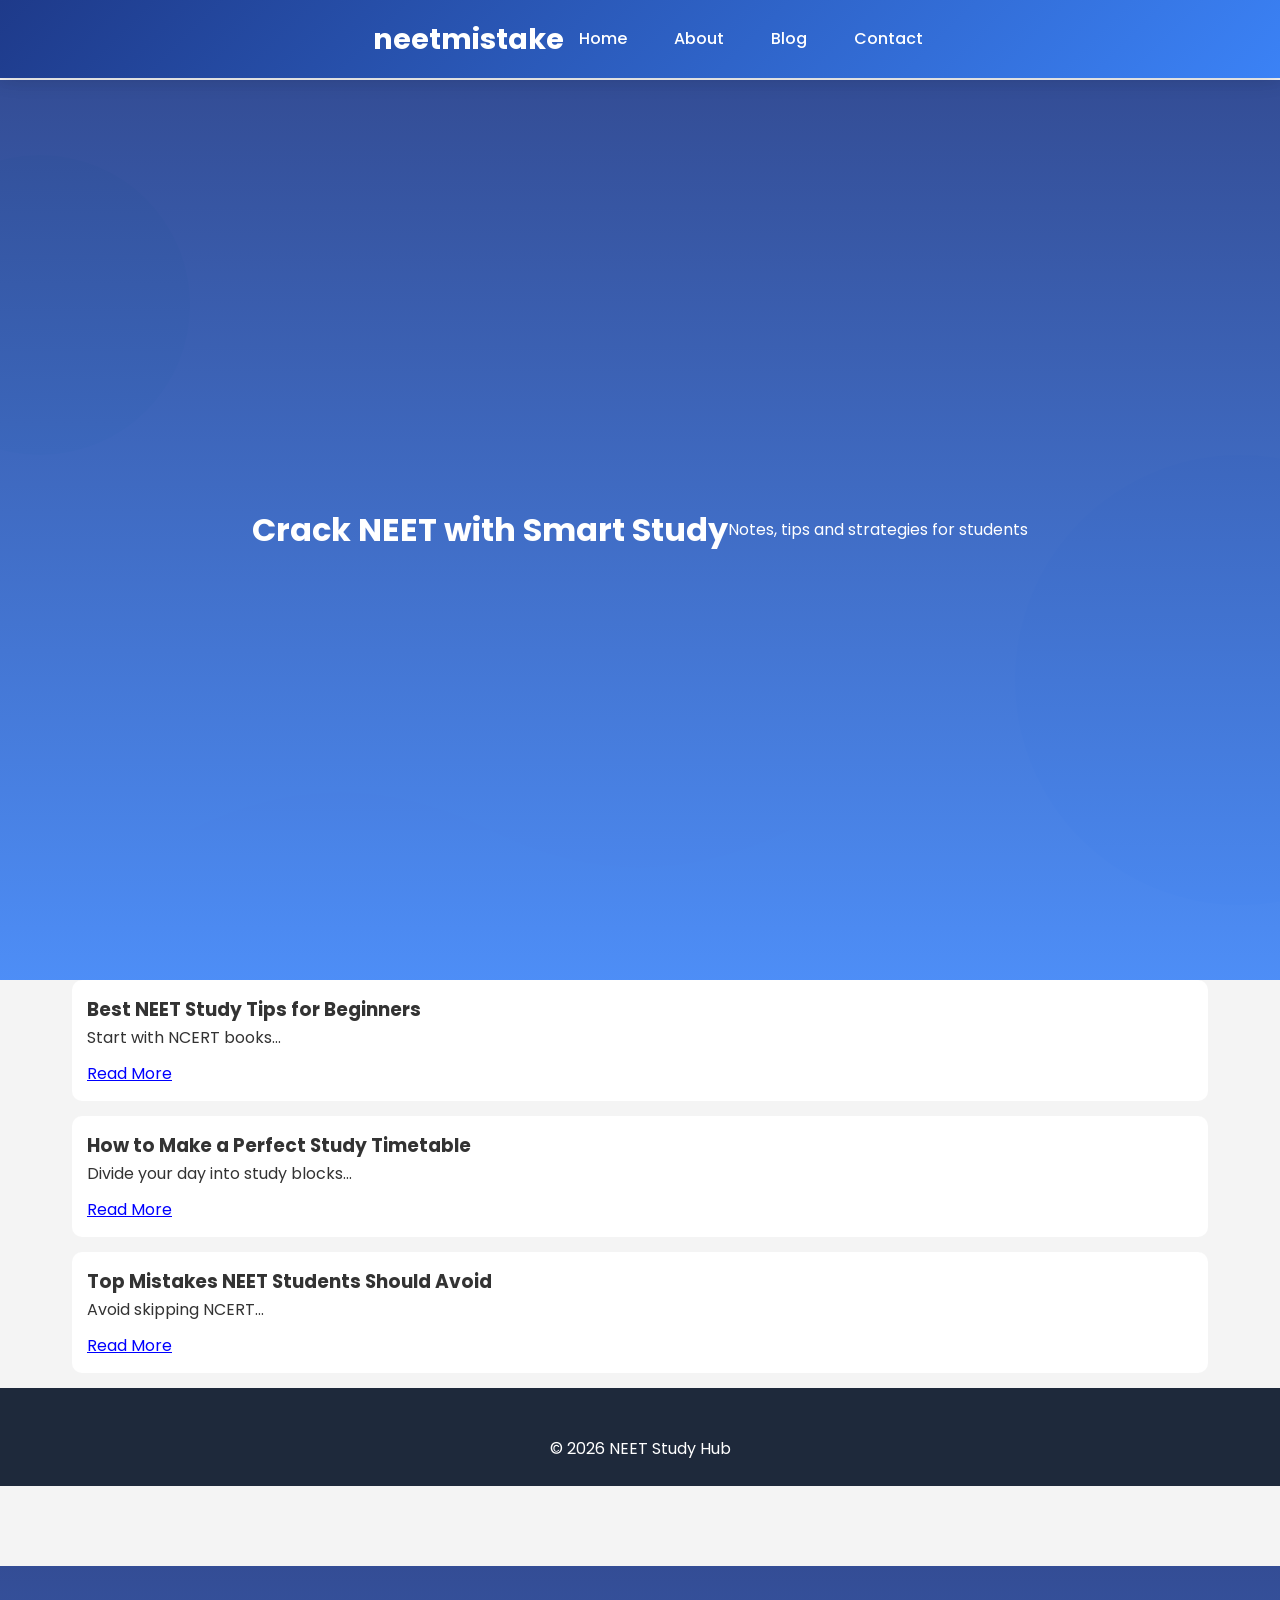
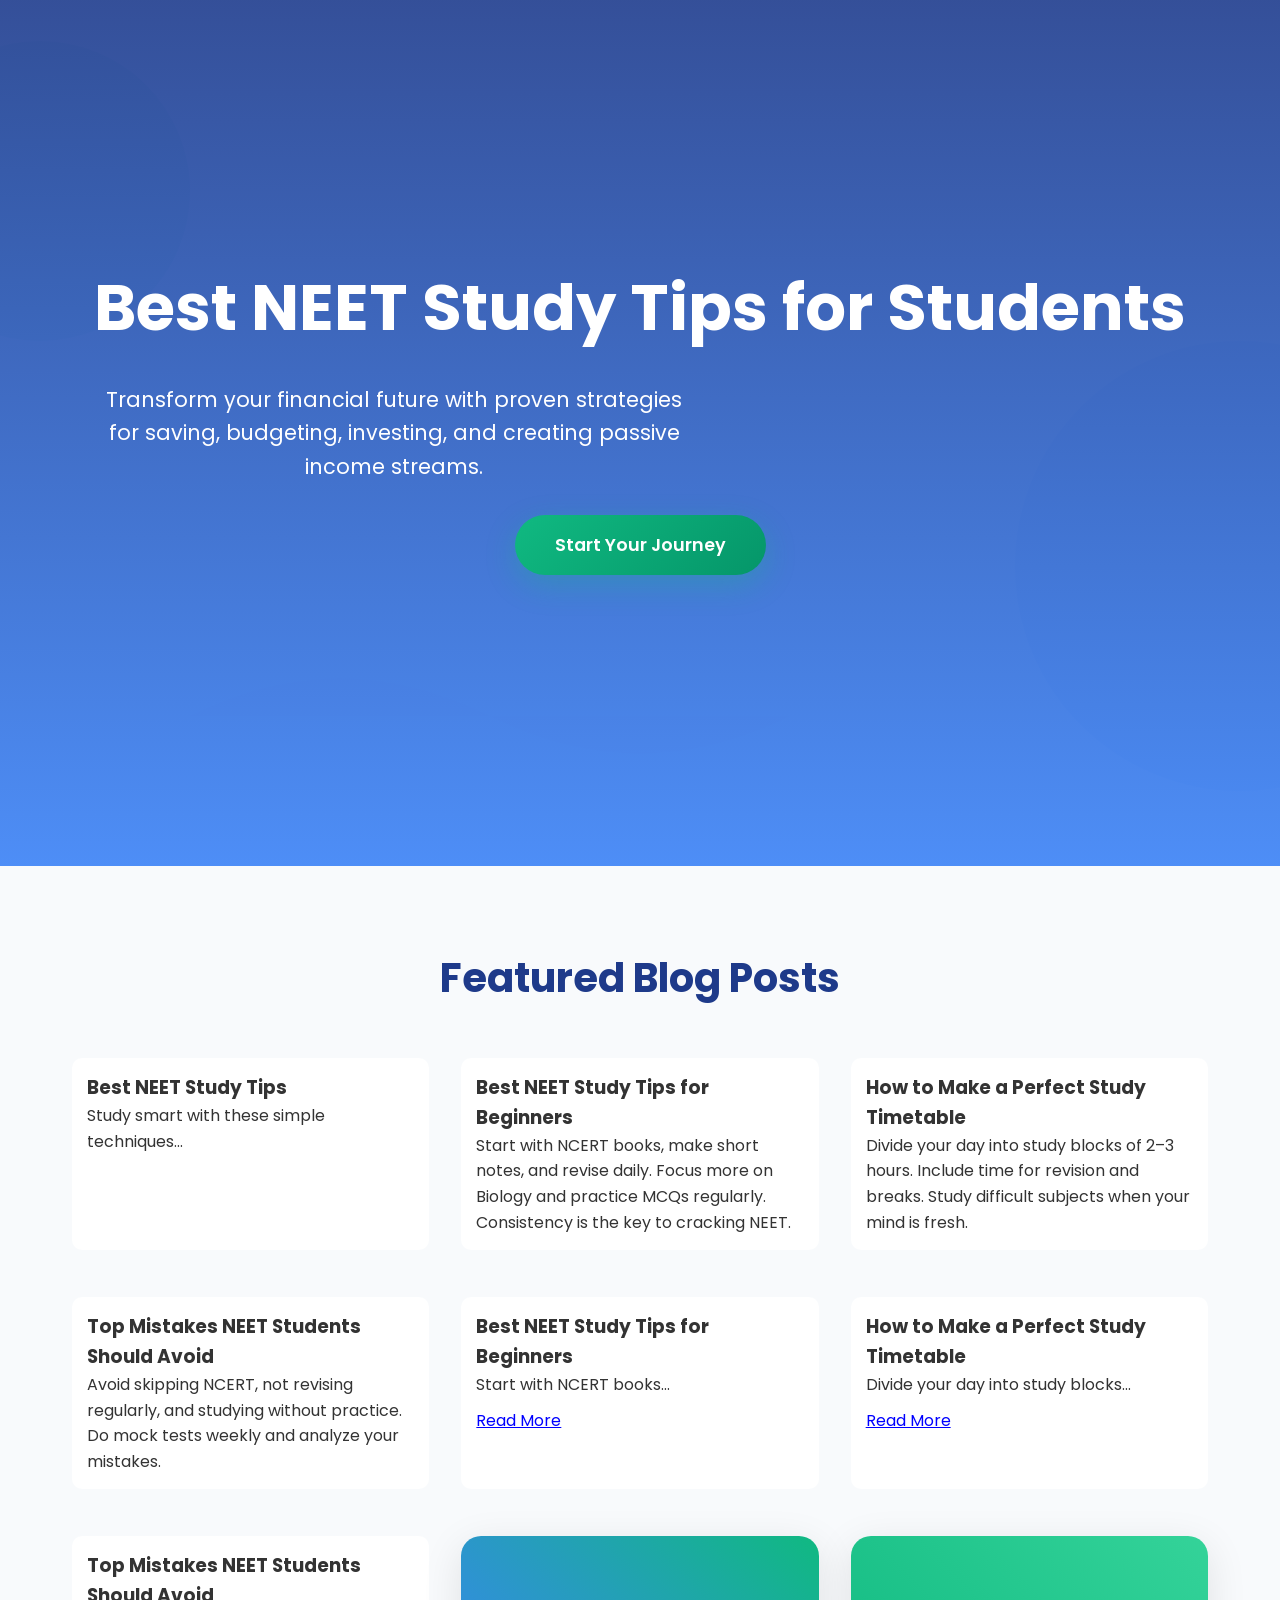
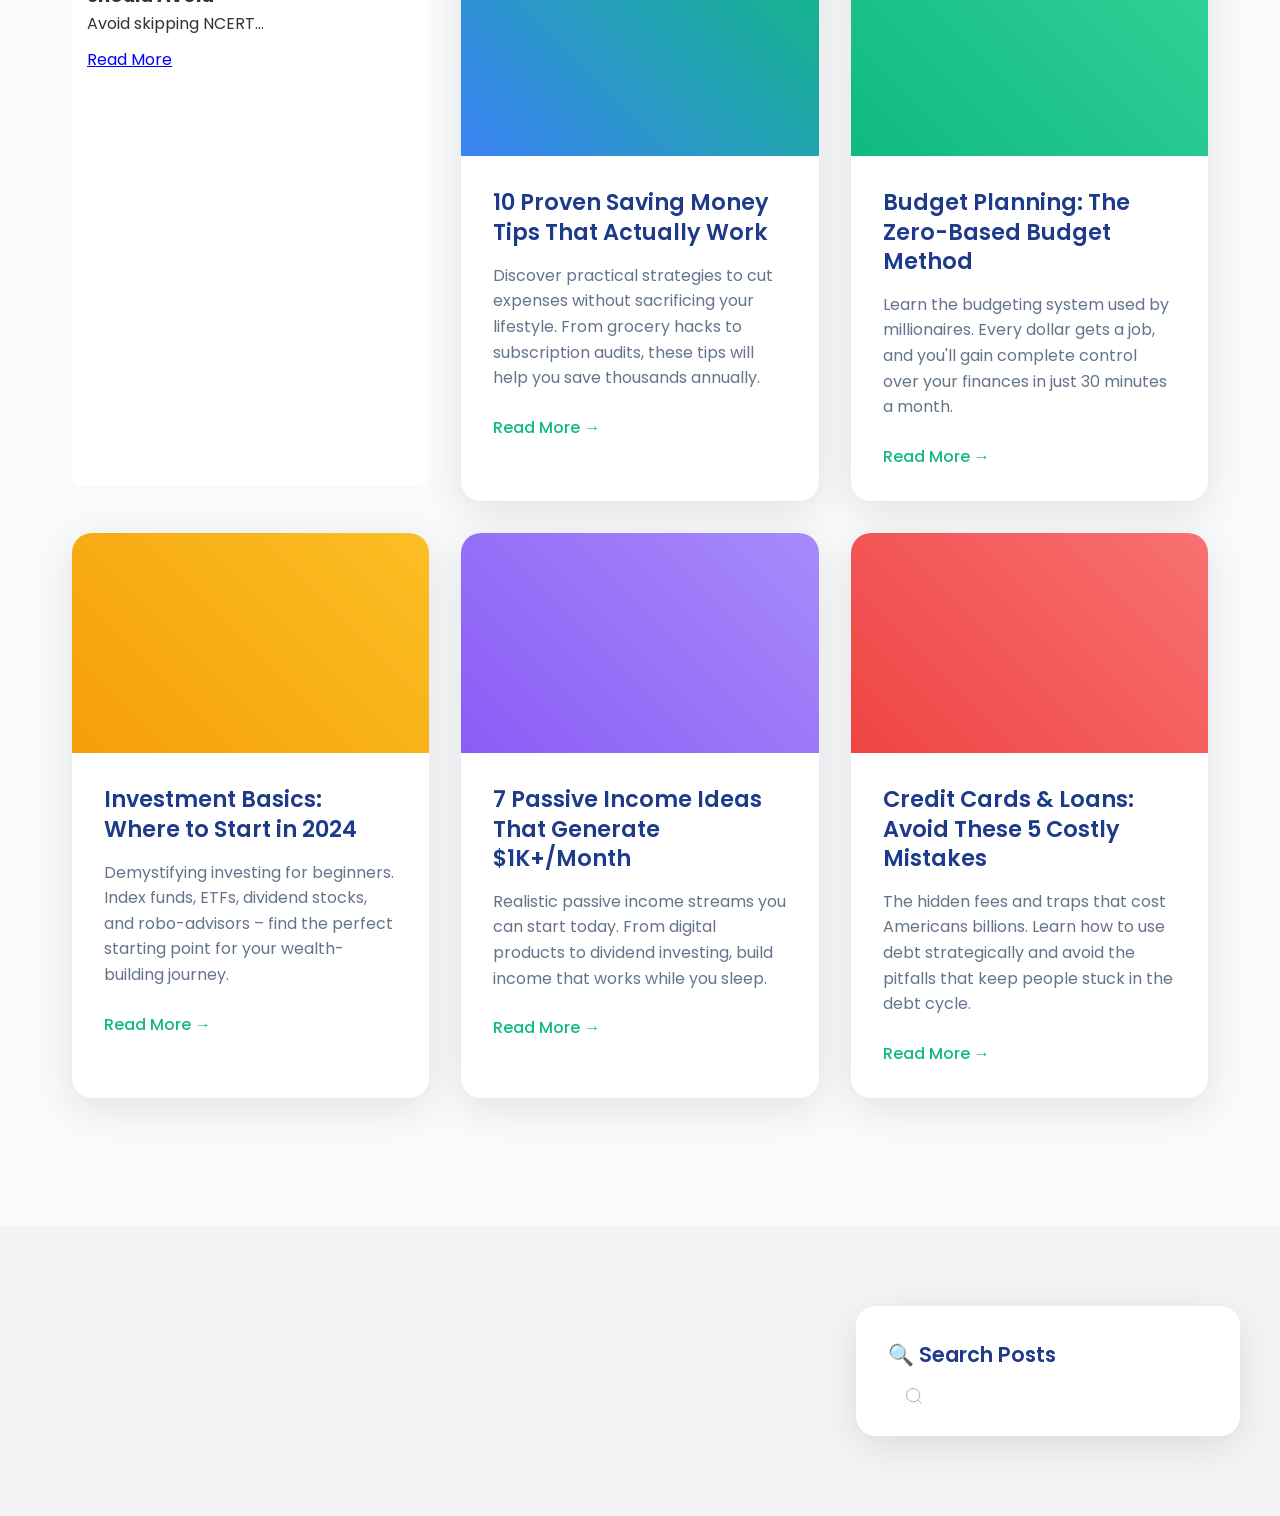
<file: index.html>
<!DOCTYPE html>
<html lang="en">
<head>
    <meta charset="UTF-8">
    <meta name="viewport" content="width=device-width, initial-scale=1.0">
    <meta name="description" content="Master your money and build wealth with expert personal finance tips, budgeting advice, investment strategies, and more.">
    <meta name="keywords" content="personal finance, budgeting, investing, saving money, wealth building">
    <!DOCTYPE html>
<html>
<head>
  <title>NEET Study Hub</title>
  <link rel="stylesheet" href="style.css">
</head>

<body>

<!-- 🔷 Navbar -->
<div class="navbar">
  <h2>NEET Study Hub</h2>
  <div>
    <a href="index.html">Home</a>
    <a href="#">About</a>
    <a href="#">Contact</a>
  </div>
</div>

<!-- 🔷 Hero Section -->
<div class="hero">
  <h1>Crack NEET with Smart Study</h1>
  <p>Notes, tips and strategies for students</p>
</div>

<!-- 🔷 Blog Section -->
<div class="container">

  <div class="post">
    <h3>Best NEET Study Tips for Beginners</h3>
    <p>Start with NCERT books...</p>
    <a href="post1.html">Read More</a>
  </div>

  <div class="post">
    <h3>How to Make a Perfect Study Timetable</h3>
    <p>Divide your day into study blocks...</p>
    <a href="post2.html">Read More</a>
  </div>

  <div class="post">
    <h3>Top Mistakes NEET Students Should Avoid</h3>
    <p>Avoid skipping NCERT...</p>
    <a href="post3.html">Read More</a>
  </div>

</div>

<!-- 🔷 Footer -->
<div class="footer">
  <p>© 2026 NEET Study Hub</p>
</div>

</body>
</html>
    
    <!-- Google Fonts -->
    <link href="https://fonts.googleapis.com/css2?family=Poppins:wght@300;400;500;600;700&display=swap" rel="stylesheet">
    
    <style>
        * {
            margin: 0;
            padding: 0;
            box-sizing: border-box;
        }

        body {
            font-family: 'Poppins', sans-serif;
            line-height: 1.6;
            color: #333;
            overflow-x: hidden;
        }

        /* Navigation */
        .navbar {
            background: linear-gradient(135deg, #1e3a8a 0%, #3b82f6 100%);
            padding: 1rem 0;
            position: fixed;
            width: 100%;
            top: 0;
            z-index: 1000;
            box-shadow: 0 2px 20px rgba(0,0,0,0.1);
            transition: all 0.3s ease;
        }

        .nav-container {
            max-width: 1200px;
            margin: 0 auto;
            display: flex;
            justify-content: space-between;
            align-items: center;
            padding: 0 2rem;
        }

        .logo {
            font-size: 1.8rem;
            font-weight: 700;
            color: white;
            text-decoration: none;
        }

        .nav-menu {
            display: flex;
            list-style: none;
            gap: 2rem;
        }

        .nav-link {
            color: white;
            text-decoration: none;
            font-weight: 500;
            transition: all 0.3s ease;
            position: relative;
        }

        .nav-link:hover {
            color: #10b981;
            transform: translateY(-2px);
        }

        .hamburger {
            display: none;
            flex-direction: column;
            cursor: pointer;
        }

        .hamburger span {
            width: 25px;
            height: 3px;
            background: white;
            margin: 3px 0;
            transition: 0.3s;
        }

        /* Hero Section */
        .hero {
            background: linear-gradient(rgba(30,58,138,0.9), rgba(59,130,246,0.9)), 
                        url('data:image/svg+xml,<svg xmlns="http://www.w3.org/2000/svg" viewBox="0 0 1200 600"><rect fill="%23f8fafc" width="1200" height="600"/><circle fill="%2310b981" opacity="0.1" cx="200" cy="150" r="100"/><circle fill="%233b82f6" opacity="0.1" cx="1000" cy="400" r="150"/><path fill="%23f59e" opacity="0.05" d="M300 500Q400 450 500 500T700 500"/></svg>');
            background-size: cover;
            background-position: center;
            height: 100vh;
            display: flex;
            align-items: center;
            justify-content: center;
            text-align: center;
            color: white;
            padding: 0 2rem;
            margin-top: 80px;
        }

        .hero-content h1 {
            font-size: clamp(2.5rem, 5vw, 4rem);
            font-weight: 700;
            margin-bottom: 1.5rem;
            animation: fadeInUp 1s ease;
        }

        .hero-content p {
            font-size: 1.3rem;
            margin-bottom: 2rem;
            max-width: 600px;
            animation: fadeInUp 1s ease 0.2s both;
        }

        .cta-button {
            display: inline-block;
            background: linear-gradient(135deg, #10b981, #059669);
            color: white;
            padding: 1rem 2.5rem;
            border-radius: 50px;
            text-decoration: none;
            font-weight: 600;
            font-size: 1.1rem;
            transition: all 0.3s ease;
            box-shadow: 0 10px 30px rgba(16,185,129,0.3);
            animation: fadeInUp 1s ease 0.4s both;
        }

        .cta-button:hover {
            transform: translateY(-5px);
            box-shadow: 0 20px 40px rgba(16,185,129,0.4);
        }

        /* Container */
        .container {
            max-width: 1200px;
            margin: 0 auto;
            padding: 0 2rem;
        }

        /* Featured Section */
        .featured {
            padding: 5rem 0;
            background: #f8fafc;
        }

        .section-title {
            text-align: center;
            font-size: 2.5rem;
            font-weight: 700;
            color: #1e3a8a;
            margin-bottom: 3rem;
        }

        .posts-grid {
            display: grid;
            grid-template-columns: repeat(auto-fit, minmax(350px, 1fr));
            gap: 2rem;
            margin-bottom: 3rem;
        }

        .post-card {
            background: white;
            border-radius: 20px;
            overflow: hidden;
            box-shadow: 0 10px 40px rgba(0,0,0,0.1);
            transition: all 0.4s ease;
            cursor: pointer;
        }

        .post-card:hover {
            transform: translateY(-10px);
            box-shadow: 0 25px 60px rgba(0,0,0,0.15);
        }

        .post-image {
            height: 220px;
            background: linear-gradient(45deg, #3b82f6, #10b981);
            position: relative;
            overflow: hidden;
        }

        .post-image::before {
            content: '';
            position: absolute;
            top: 0;
            left: -100%;
            width: 100%;
            height: 100%;
            background: linear-gradient(90deg, transparent, rgba(255,255,255,0.3), transparent);
            transition: 0.6s;
        }

        .post-card:hover .post-image::before {
            left: 100%;
        }

        .post-content {
            padding: 2rem;
        }

        .post-title {
            font-size: 1.4rem;
            font-weight: 600;
            color: #1e3a8a;
            margin-bottom: 1rem;
            line-height: 1.3;
        }

        .post-excerpt {
            color: #64748b;
            margin-bottom: 1.5rem;
            line-height: 1.6;
        }

        .read-more {
            color: #10b981;
            text-decoration: none;
            font-weight: 500;
            display: inline-flex;
            align-items: center;
            gap: 0.5rem;
            transition: all 0.3s ease;
        }

        .read-more:hover {
            color: #059669;
        }

        /* Main Content */
        .main-content {
            display: grid;
            grid-template-columns: 2fr 1fr;
            gap: 3rem;
            padding: 5rem 0;
            max-width: 1200px;
            margin: 0 auto;
        }

        /* Sidebar */
        .sidebar {
            background: white;
            padding: 2rem;
            border-radius: 20px;
            box-shadow: 0 10px 40px rgba(0,0,0,0.1);
            height: fit-content;
            position: sticky;
            top: 120px;
        }

        .sidebar h3 {
            color: #1e3a8a;
            margin-bottom: 1.5rem;
            font-size: 1.3rem;
            font-weight: 600;
        }

        .search-form {
            position: relative;
            margin-bottom: 2rem;
        }

        .search-input {
            width: 100%;
            padding: 1rem 1rem 1rem 3rem;
            border: 2px solid #e2e8f0;
            border-radius: 12px;
            font-size: 1rem;
            transition: all 0.3s ease;
        }

        .search-input:focus {
            outline: none;
            border-color: #10b981;
            box-shadow: 0 0 0 3px rgba(16,185,129,0.1);
        }

        .search-icon {
            position: absolute;
            left: 1rem;
            top: 50%;
            transform: translateY(-50%);
            color: #94a3b8;
        }

        .categories {
            list-style: none;
        }

        .category-item {
            padding: 0.8rem 0;
            border-bottom: 1px solid #f1f5f9;
            transition: all 0.3s ease;
        }

        .category-item:last-child {
            border-bottom: none;
        }

        .category-link {
            color: #475569;
            text-decoration: none;
            font-weight: 500;
            display: block;
        }

        .category-link:hover {
            color: #10b981;
            padding-left: 1rem;
        }

        /* Newsletter */
        .newsletter {
            background: linear-gradient(135deg, #1e3a8a, #3b82f6);
            padding: 2.5rem;
            border-radius: 20px;
            text-align: center;
            color: white;
            margin-top: 2rem;
        }

        .newsletter h3 {
            margin-bottom: 1rem;
            font-size: 1.3rem;
        }

        .newsletter p {
            margin-bottom: 1.5rem;
            opacity: 0.9;
        }

        .newsletter-form {
            display: flex;
            gap: 0.5rem;
            max-width: 300px;
            margin: 0 auto;
        }

        .newsletter-input {
            flex: 1;
            padding: 0.9rem 1rem;
            border: none;
            border-radius: 8px;
            font-size: 1rem;
        }

        .newsletter-button {
            background: #10b981;
            color: white;
            border: none;
            padding: 0.9rem 1.5rem;
            border-radius: 8px;
            font-weight: 600;
            cursor: pointer;
            transition: all 0.3s ease;
        }

        .newsletter-button:hover {
            background: #059669;
            transform: translateY(-2px);
        }

        /* Footer */
        .footer {
            background: #1e293b;
            color: white;
            padding: 3rem 0 1.5rem;
            text-align: center;
        }

        .footer-content {
            max-width: 1200px;
            margin: 0 auto;
            padding: 0 2rem;
        }

        .social-links {
            display: flex;
            justify-content: center;
            gap: 1.5rem;
            margin-bottom: 2rem;
        }

        .social-link {
            width: 50px;
            height: 50px;
            background: #334155;
            border-radius: 50%;
            display: flex;
            align-items: center;
            justify-content: center;
            color: white;
            text-decoration: none;
            transition: all 0.3s ease;
            font-size: 1.2rem;
        }

        .social-link:hover {
            background: #10b981;
            transform: translateY(-5px);
        }

        /* Animations */
        @keyframes fadeInUp {
            from {
                opacity: 0;
                transform: translateY(30px);
            }
            to {
                opacity: 1;
                transform: translateY(0);
            }
        }

        /* Responsive Design */
        @media (max-width: 768px) {
            .hamburger {
                display: flex;
            }

            .nav-menu {
                position: fixed;
                left: -100%;
                top: 70px;
                flex-direction: column;
                background-color: #1e3a8a;
                width: 100%;
                text-align: center;
                transition: 0.3s;
                padding: 2rem 0;
            }

            .nav-menu.active {
                left: 0;
            }

            .main-content {
                grid-template-columns: 1fr;
                gap: 2rem;
                padding: 2rem 0;
            }

            .newsletter-form {
                flex-direction: column;
            }

            .posts-grid {
                grid-template-columns: 1fr;
                gap: 1.5rem;
            }
        }

        @media (max-width: 480px) {
            .container {
                padding: 0 1rem;
            }

            .nav-container {
                padding: 0 1rem;
            }
        }
    </style>
</head>
<body>
    <!-- Navigation -->
    <nav class="navbar">
        <div class="nav-container">
            <a href="#" class="logo">neetmistake</a>
            <ul class="nav-menu">
                <li><a href="#home" class="nav-link">Home</a></li>
                <li><a href="#about" class="nav-link">About</a></li>
                <li><a href="#blog" class="nav-link">Blog</a></li>
                <li><a href="#contact" class="nav-link">Contact</a></li>
            </ul>
            <div class="hamburger">
                <span></span>
                <span></span>
                <span></span>
            </div>
        </div>
    </nav>

    <!-- Hero Section -->
    <section id="home" class="hero">
        <div class="hero-content">
            <h1>Best NEET Study Tips for Students</h1>
            <p>Transform your financial future with proven strategies for saving, budgeting, investing, and creating passive income streams.</p>
            <a href="#blog" class="cta-button">Start Your Journey</a>
        </div>
    </section>

    <!-- Featured Posts -->
    <section id="blog" class="featured">
        <div class="container">
            <h2 class="section-title">Featured Blog Posts</h2>
            <div class="posts-grid"><div class="post">
  <h3>Best NEET Study Tips</h3>
  <p>Study smart with these simple techniques...</p>
</div><div class="post">
  <h3>Best NEET Study Tips for Beginners</h3>
  <p>
    Start with NCERT books, make short notes, and revise daily. Focus more on Biology and practice MCQs regularly. Consistency is the key to cracking NEET.
  </p>
</div>

<div class="post">
  <h3>How to Make a Perfect Study Timetable</h3>
  <p>
    Divide your day into study blocks of 2–3 hours. Include time for revision and breaks. Study difficult subjects when your mind is fresh.
  </p>
</div>

<div class="post">
  <h3>Top Mistakes NEET Students Should Avoid</h3>
  <p>
    Avoid skipping NCERT, not revising regularly, and studying without practice. Do mock tests weekly and analyze your mistakes.
  </p>
</div><div class="post">
  <h3>Best NEET Study Tips for Beginners</h3>
  <p>Start with NCERT books...</p>
  <a href="post1.html">Read More</a>
</div>

<div class="post">
  <h3>How to Make a Perfect Study Timetable</h3>
  <p>Divide your day into study blocks...</p>
  <a href="post2.html">Read More</a>
</div>

<div class="post">
  <h3>Top Mistakes NEET Students Should Avoid</h3>
  <p>Avoid skipping NCERT...</p>
  <a href="post3.html">Read More</a>
</div>
                <article class="post-card">
                    <div class="post-image"></div>
                    <div class="post-content">
                        <h3 class="post-title">10 Proven Saving Money Tips That Actually Work</h3>
                        <p class="post-excerpt">Discover practical strategies to cut expenses without sacrificing your lifestyle. From grocery hacks to subscription audits, these tips will help you save thousands annually.</p>
                        <a href="#" class="read-more">Read More →</a>
                    </div>
                </article>

                <article class="post-card">
                    <div class="post-image" style="background: linear-gradient(45deg, #10b981, #34d399);"></div>
                    <div class="post-content">
                        <h3 class="post-title">Budget Planning: The Zero-Based Budget Method</h3>
                        <p class="post-excerpt">Learn the budgeting system used by millionaires. Every dollar gets a job, and you'll gain complete control over your finances in just 30 minutes a month.</p>
                        <a href="#" class="read-more">Read More →</a>
                    </div>
                </article>

                <article class="post-card">
                    <div class="post-image" style="background: linear-gradient(45deg, #f59e0b, #fbbf24);"></div>
                    <div class="post-content">
                        <h3 class="post-title">Investment Basics: Where to Start in 2024</h3>
                        <p class="post-excerpt">Demystifying investing for beginners. Index funds, ETFs, dividend stocks, and robo-advisors – find the perfect starting point for your wealth-building journey.</p>
                        <a href="#" class="read-more">Read More →</a>
                    </div>
                </article>

                <article class="post-card">
                    <div class="post-image" style="background: linear-gradient(45deg, #8b5cf6, #a78bfa);"></div>
                    <div class="post-content">
                        <h3 class="post-title">7 Passive Income Ideas That Generate $1K+/Month</h3>
                        <p class="post-excerpt">Realistic passive income streams you can start today. From digital products to dividend investing, build income that works while you sleep.</p>
                        <a href="#" class="read-more">Read More →</a>
                    </div>
                </article>

                <article class="post-card">
                    <div class="post-image" style="background: linear-gradient(45deg, #ef4444, #f87171);"></div>
                    <div class="post-content">
                        <h3 class="post-title">Credit Cards & Loans: Avoid These 5 Costly Mistakes</h3>
                        <p class="post-excerpt">The hidden fees and traps that cost Americans billions. Learn how to use debt strategically and avoid the pitfalls that keep people stuck in the debt cycle.</p>
                        <a href="#" class="read-more">Read More →</a>
                    </div>
                </article>
            </div>
        </div>
    </section>

    <!-- Main Content with Sidebar -->
    <section class="main-content container">
        <div class="content">
            <!-- More content can go here -->
        </div>
        <aside class="sidebar">
            <div class="search-section">
                <h3>🔍 Search Posts</h3>
                <form class="search-form">
                    <svg class="search-icon" fill="none" stroke="currentColor" viewBox="0 0 24 24" width="20" height="20">
                        <circle cx="11" cy="11" r="8"></circle>
                        <path d="m21 21-4.35-4.35"></path>
                    </
</file>
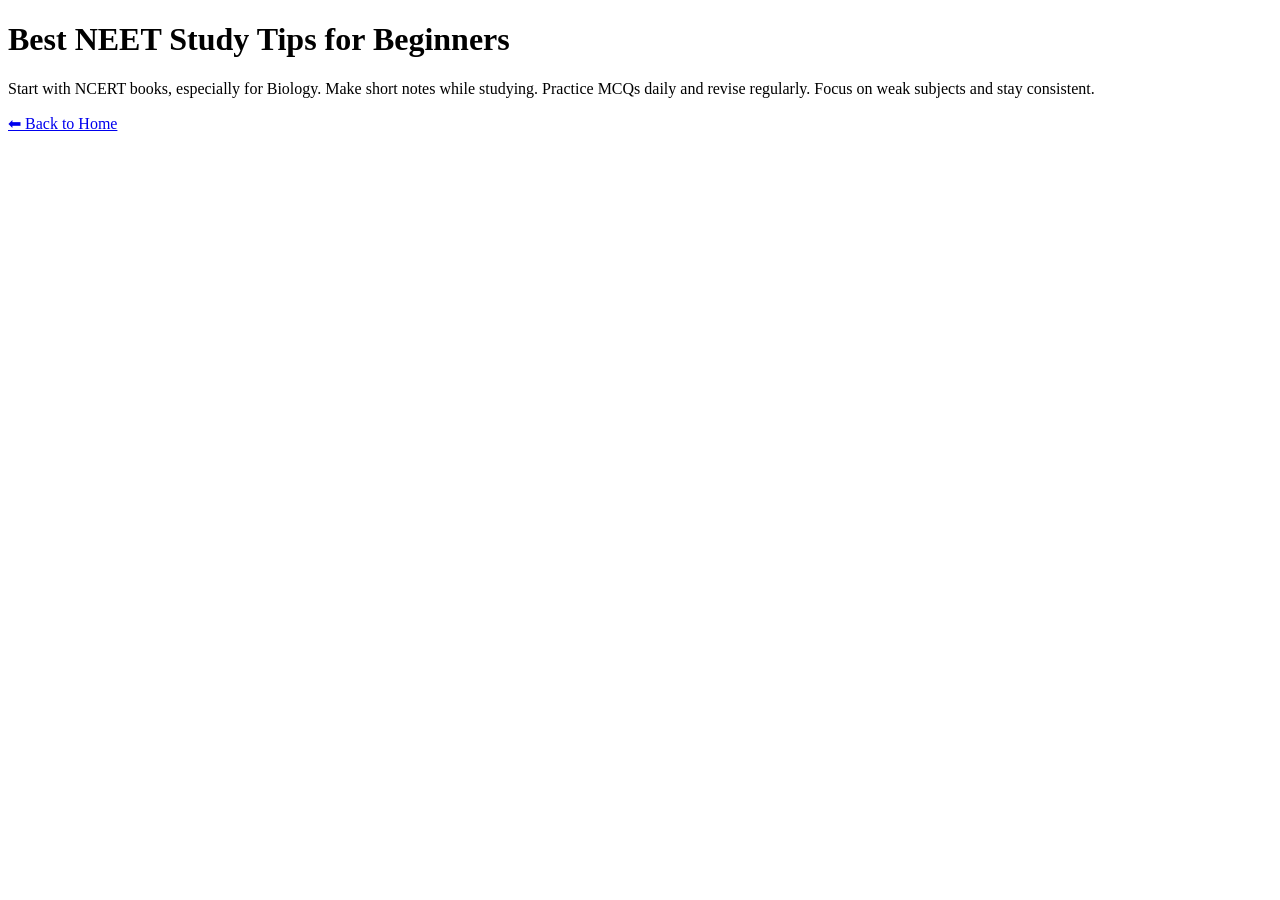
<file: post1.html>
<!DOCTYPE html>
<html>
<head>
  <title>Best NEET Study Tips</title>
</head>
<body>

<h1>Best NEET Study Tips for Beginners</h1>

<p>
Start with NCERT books, especially for Biology. Make short notes while studying.
Practice MCQs daily and revise regularly. Focus on weak subjects and stay consistent.
</p>

<a href="index.html">⬅ Back to Home</a>

</body>
</html>
</file>
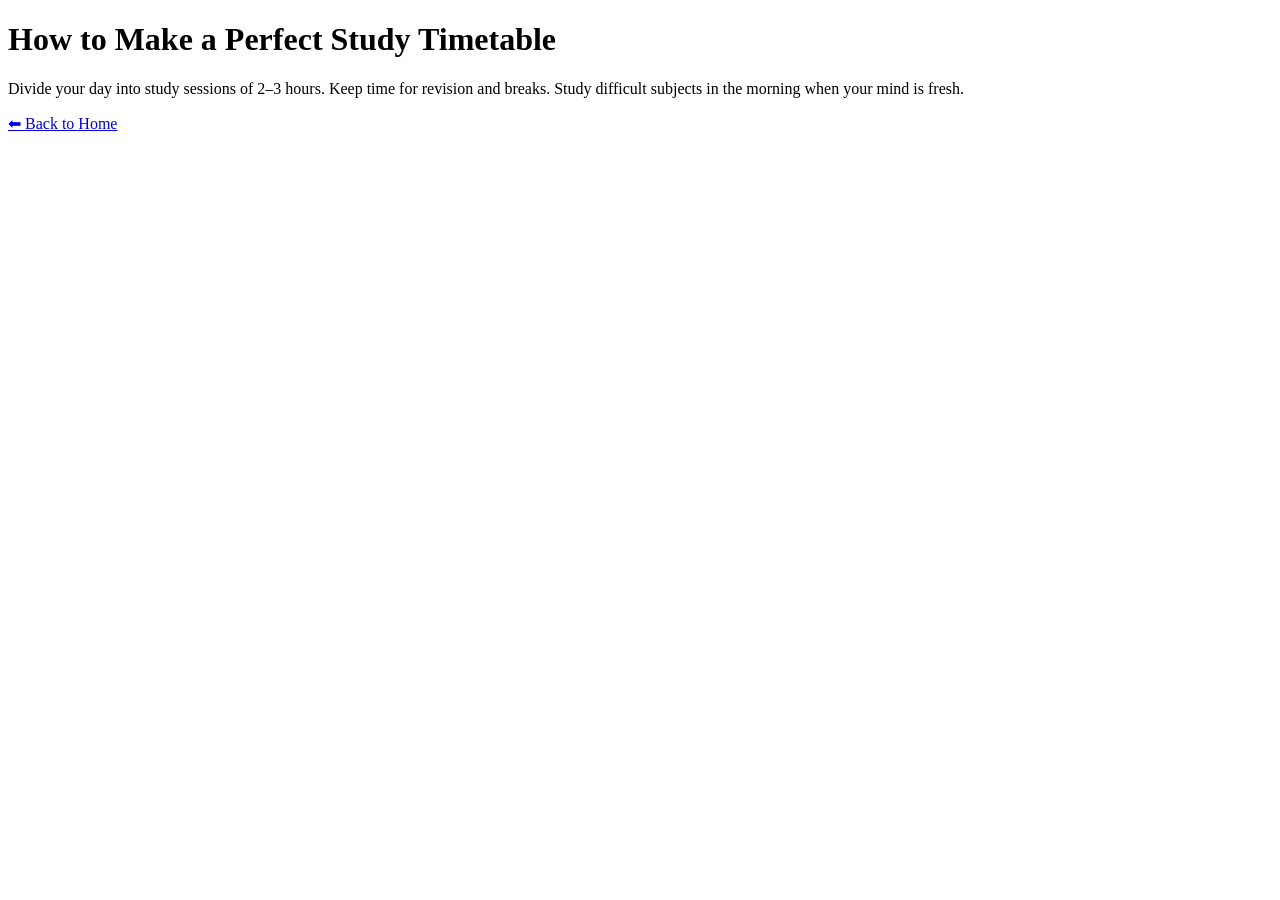
<file: post2.html>
<!DOCTYPE html>
<html>
<head>
  <title>Study Timetable</title>
</head>
<body>

<h1>How to Make a Perfect Study Timetable</h1>

<p>
Divide your day into study sessions of 2–3 hours. Keep time for revision and breaks.
Study difficult subjects in the morning when your mind is fresh.
</p>

<a href="index.html">⬅ Back to Home</a>

</body>
</html>
</file>
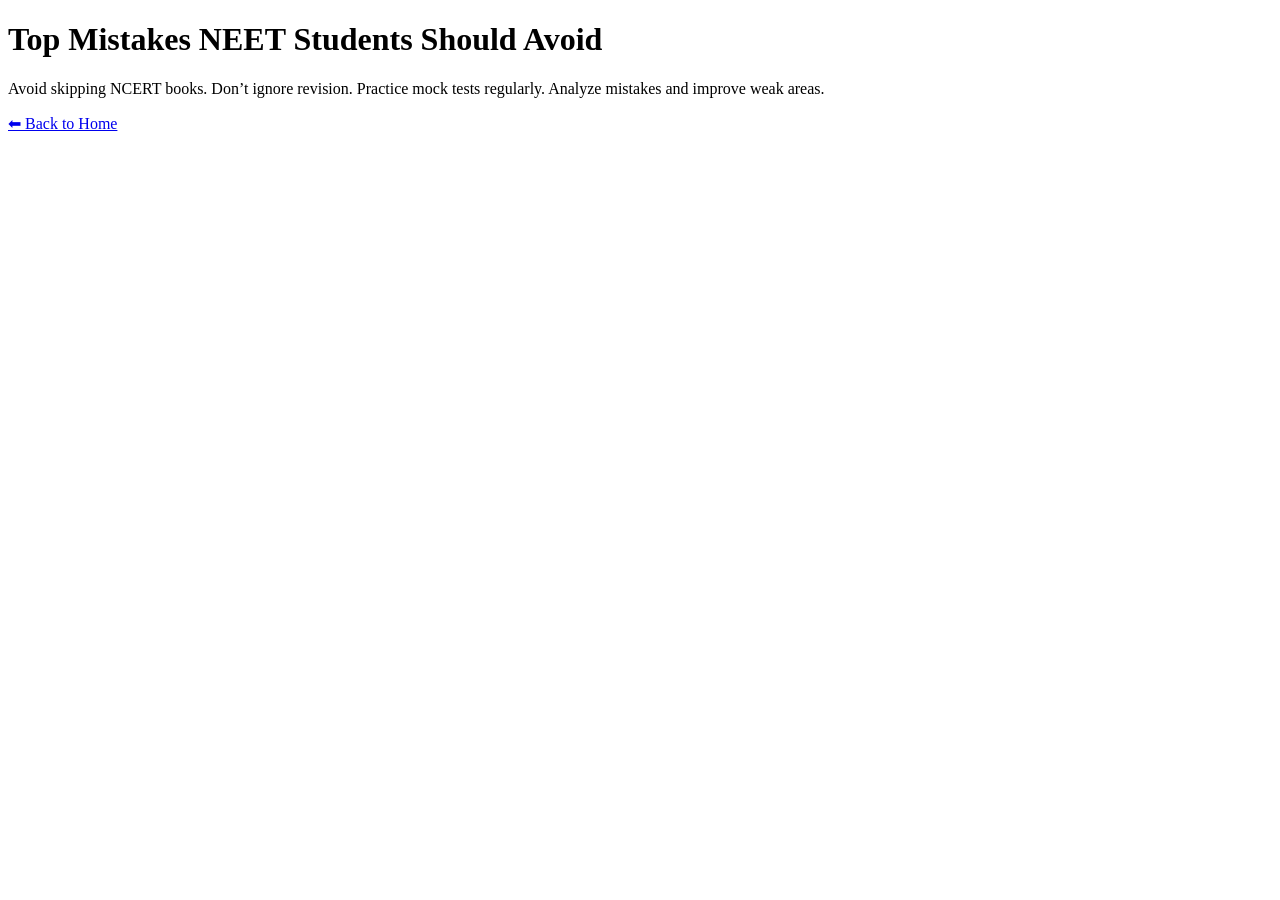
<file: post3.html>
<!DOCTYPE html>
<html>
<head>
  <title>NEET Mistakes</title>
</head>
<body>

<h1>Top Mistakes NEET Students Should Avoid</h1>

<p>
Avoid skipping NCERT books. Don’t ignore revision. Practice mock tests regularly.
Analyze mistakes and improve weak areas.
</p>

<a href="index.html">⬅ Back to Home</a>

</body>
</html>
</file>
<file: style.css>
body {
  font-family: Arial;
  margin: 0;
  background: #f4f4f4;
}

/* Navbar */
.navbar {
  display: flex;
  justify-content: space-between;
  background: #0a2540;
  color: white;
  padding: 15px 20px;
}

.navbar a {
  color: white;
  margin-left: 15px;
  text-decoration: none;
}

/* Hero */
.hero {
  text-align: center;
  background: #1abc9c;
  color: white;
  padding: 50px 20px;
}

/* Container */
.container {
  padding: 20px;
}

/* Blog Post */
.post {
  background: white;
  padding: 15px;
  margin-bottom: 15px;
  border-radius: 10px;
}

.post a {
  display: inline-block;
  margin-top: 10px;
  color: blue;
}

/* Footer */
.footer {
  text-align: center;
  padding: 15px;
  background: #0a2540;
  color: white;
}
</file>
